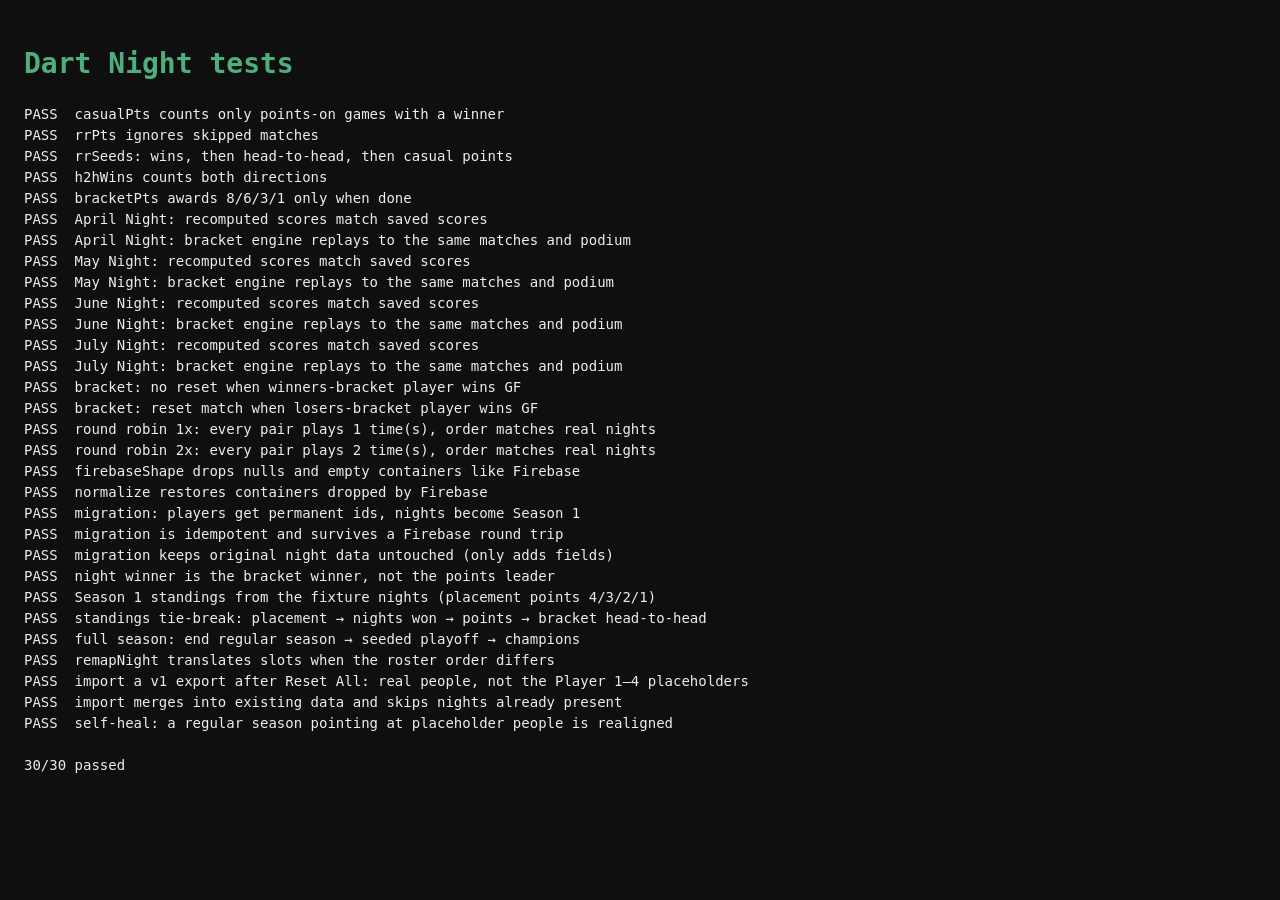
<file: tests/index.html>
<!DOCTYPE html>
<html lang="en">
<head>
<meta charset="UTF-8">
<meta name="viewport" content="width=device-width, initial-scale=1.0">
<title>Running…</title>
<style>
  body{background:#0f0f0f;color:#f0ede6;font:14px/1.5 ui-monospace,Consolas,monospace;padding:16px;}
  body[data-status=pass] h1{color:#4caf7d;} body[data-status=fail] h1{color:#e05c2a;}
</style>
</head>
<body>
<h1>Dart Night tests</h1>
<pre id="results">Running…</pre>
<script type="module" src="tests.js"></script>
<script>window.addEventListener('error', e => { document.getElementById('results').textContent = 'ERROR: ' + e.message; document.title = 'FAIL (error)'; });</script>
</body>
</html>
</file>
